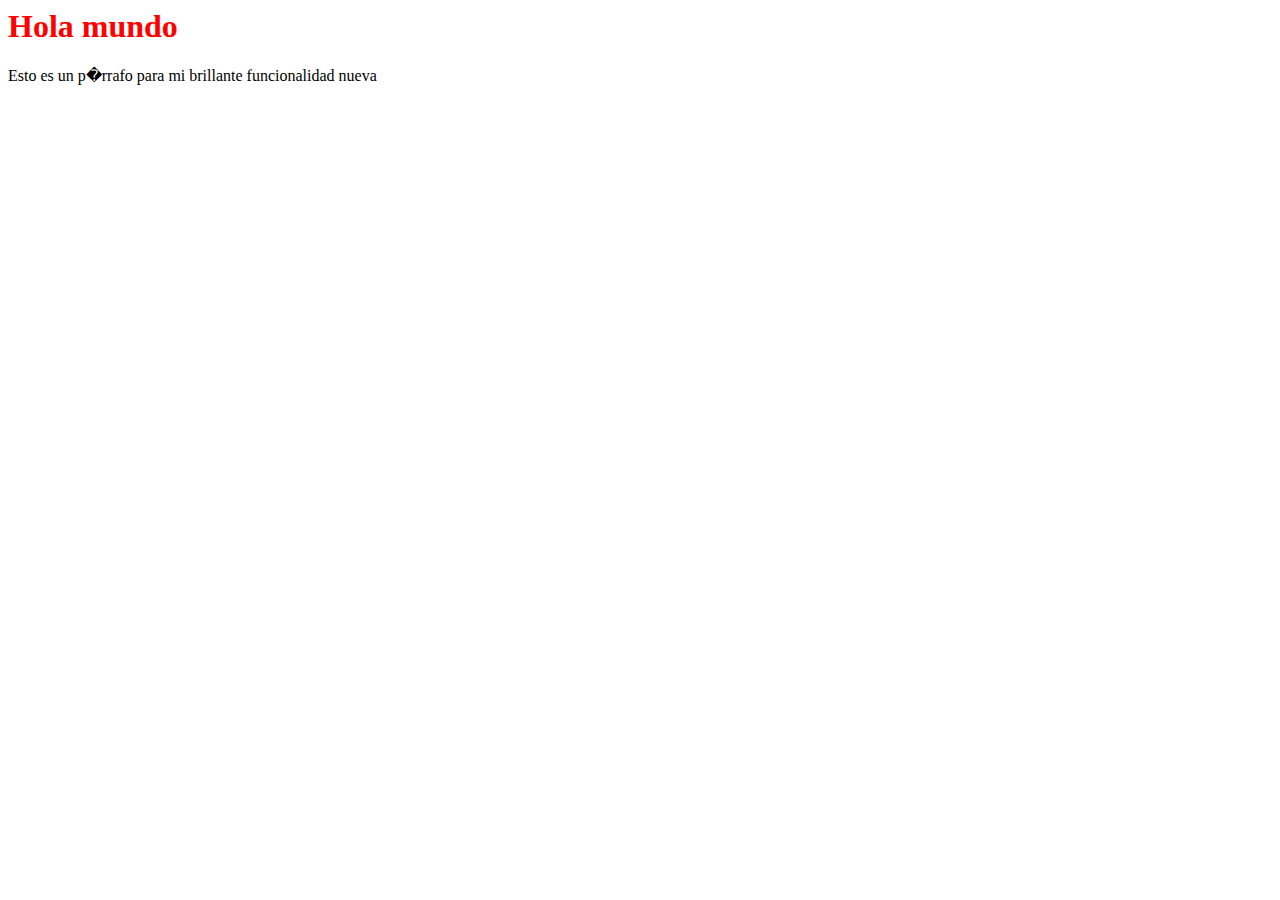
<file: index.html>
<html>


	<head>



		<title>Everis BootCamp</title>



		<link rel="stylesheet" type="text/css" href="style.css">


	</head>


	<body>



		<h1>Hola mundo</h1>



		<p>Esto es un p�rrafo para mi brillante funcionalidad nueva</p>


	</body>


</html>
</file>
<file: style.css>
h1 {
	color: red;
}
p { color: gren;}
</file>
